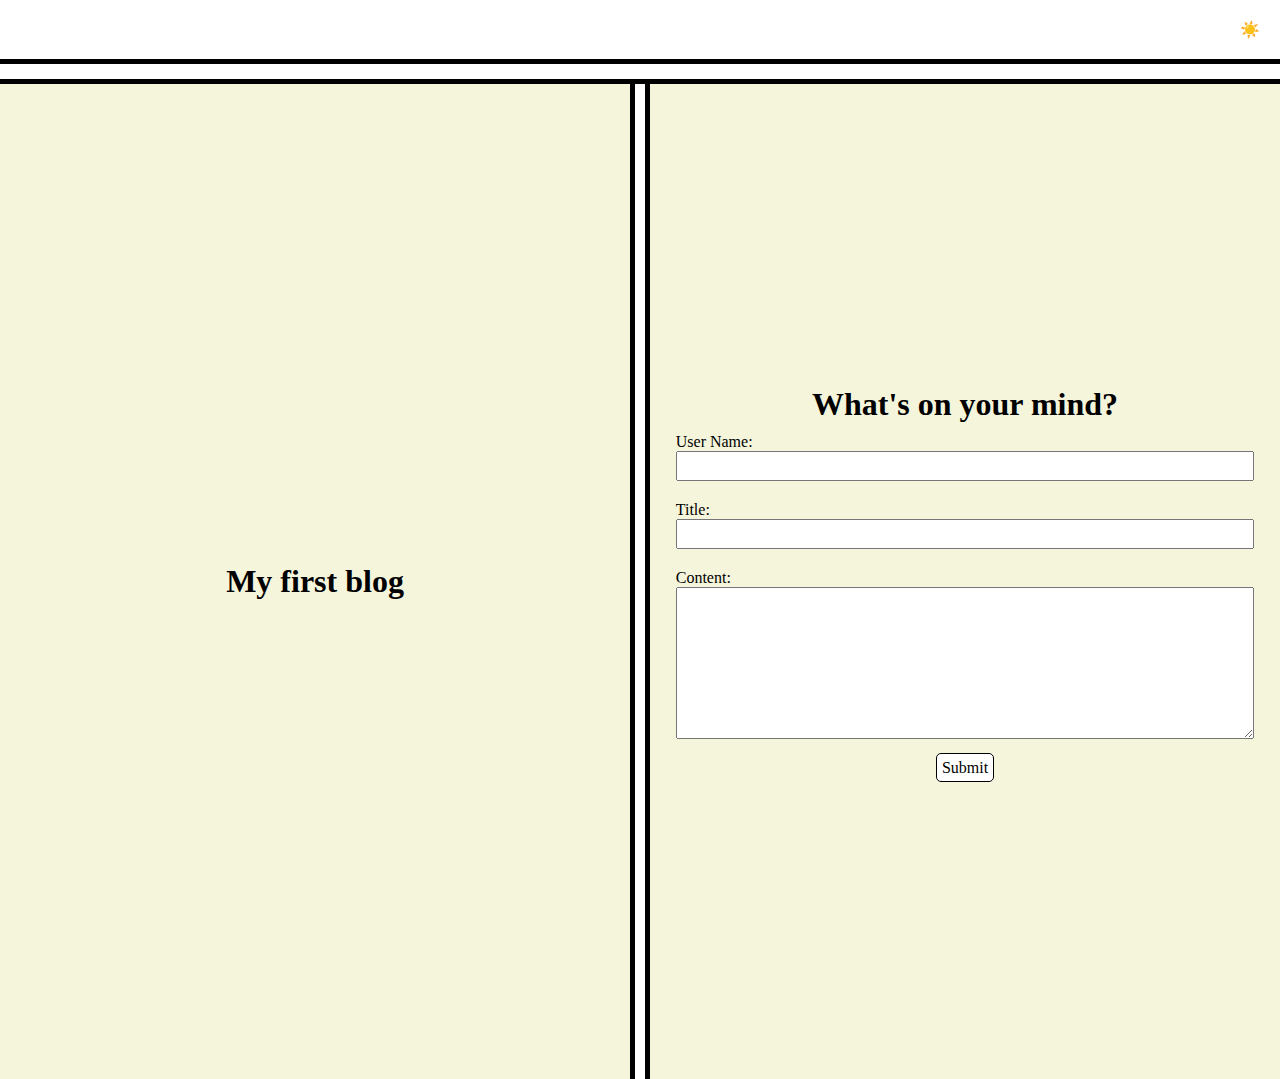
<file: index.html>
<!DOCTYPE html>
<html lang="en"></html>

<head>
    <meta charset="UTF-8">
    <link rel="stylesheet" href="./assets/css/styles.css">
    <title>My blog</title>
</head>

<body>
    <div class="theme">

        <header>
            <label class="swtich"> ☀️ </label>
            <!-- 04-Web-APIs, 11 -->
        </header>

        <main>
            <div class="container">

            <section id = "first-blog"> <h1>My first blog</h1></section>
            <!-- create new box with gradient, add text, then use radius for circle -->
            <form id = "blog-content"> <h1>What's on your mind?</h1>
            <ul id="input-container">
                <li>
                <label for="username"> User Name: </label>
                <input type="text" name="username" id="username"/>
                </li>
                <li>
                <label for="title"> Title: </label>
                <input type="text" name="title" id="title"/>
                </li>
                <li>
                <label for="content"> Content: </label>
                <textarea name="blog-content" id="main-content" rows="10" cols="50" ></textarea> 
                </li>
            </ul>
                <!-- 04-Web-APIs, 23 -->
                <div>
                    <a href="blog.html" id="button">Submit</a>
                </div>
                <!-- how to style a button with css -->
            </form>
            
        </div>
        </main>

    </div>

    <script src="./assets/js/form.js"></script>
</body>
</file>
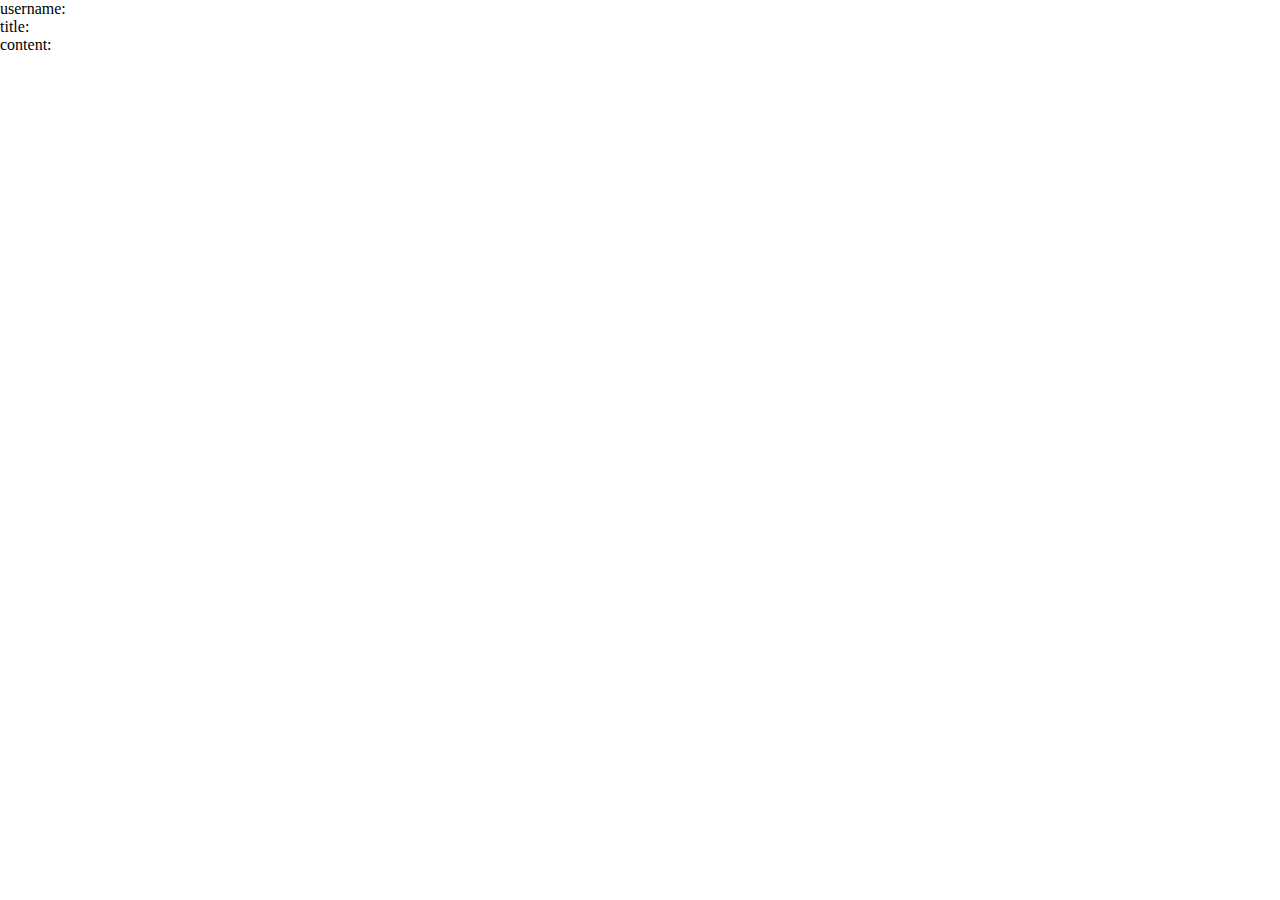
<file: blog.html>
<!DOCTYPE html>
<html lang="en"></html>

<head>
    <meta charset="UTF-8">
    <link rel="stylesheet" href="./assets/css/styles.css">
    <title>All Blogs</title>
</head>

<body>

    <main>
        <div class="blog-card">
            <p>username: <span id="saved-userName"></span></p>
            <p>title: <span id="saved-title"></span></p>
            <p>content: <span id="saved-content"></span></p>
        </div>

    </main>

    <script src="./assets/js/form.js"></script>    
</body>
</file>
<file: assets/css/styles.css>
*{
    box-sizing: border-box;
    padding: 0;
    margin: 0; 
}

header {
    display: flex;
    padding: 20px;
    border-bottom: 5px solid black ;
    justify-content: end;
    margin-bottom: 15px;
}

main {
    display: flex;
} 

.container {
    display: flex;
    height: 1000px;
    flex: 1;
    text-align: center;
    justify-content: center;
    align-items: center; 
    border-top: 5px solid black;
}

.container section, .container form {
    width: 100%;
    height: 100%;
    flex: 1;
}

.container section p, .container form p {
    width: 100%;
}

#first-blog { 
    border-right: 5px solid black ;
    background-color: beige;
   align-content: center;
   margin-right: 5px;
}

#blog-content {
    border-left: 5px solid black ;
    background-color: beige;
    display: flex;
    flex-wrap: wrap;
    align-content: center;
    flex-direction: column;
    justify-content: center;
    margin-left: 5px;
}

#input-container {
    flex-direction: column;
    width: 95%;
    margin-bottom: 10px;
}

ul {
    list-style-type: none;
    display: flex;
}

ul li {
    display: flex;
    flex-direction: column;
    flex: 1;
    margin: 10px;
}

ul li label {
    text-align: left;
}

ul li input {
    height: 30px;
}

a {
    margin: 10px;
    padding: 5px;
    text-decoration: none;
    background-color: white;
    color: black;
    border: 1px solid black;
    border-radius: 5px;
}

a:hover, a:active  {
    color: blue;
}
</file>
